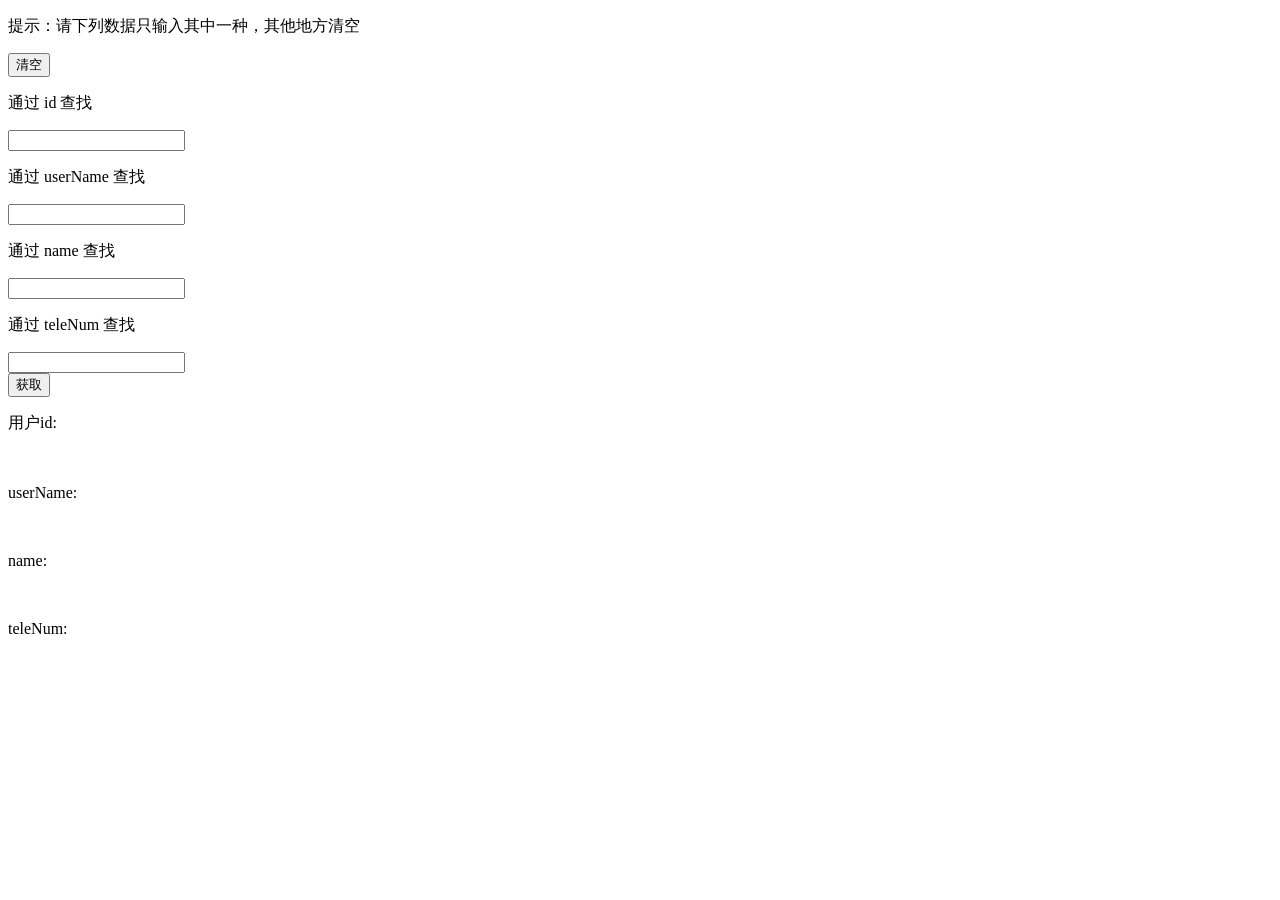
<file: src/main/resources/templates/login.html>
<!doctype html>
<html lang="zh" xmlns:th="https://www.thymeleaf.org/">
<head>
    <meta charset="UTF-8">
    <meta name="viewport"
          content="width=device-width, user-scalable=no, initial-scale=1.0, maximum-scale=1.0, minimum-scale=1.0">
    <meta http-equiv="X-UA-Compatible" content="ie=edge">
    <title>流调文档协作系统</title>
</head>
<body>
    <p>提示：请下列数据只输入其中一种，其他地方清空</p> <button onclick="clearin()">清空</button> <br>

    <p>通过 id 查找</p> <input type="text" name="id" id="input_id"><br>
    <p>通过 userName 查找</p><input type="text" name="userName" id="input_username"><br>
    <p>通过 name 查找</p><input type="text" name="name" id="input_name"><br>
    <p>通过 teleNum 查找</p><input type="text" name="teleNum" id="input_teleNum"><br>

    <button onclick="sub()">获取</button>

    <p>用户id:</p> <p id="userid"></p> <br>
    <p>userName:</p> <p id="userName"></p> <br>
    <p>name:</p> <p id="name"></p> <br>
    <p>teleNum:</p> <p id="teleNum"></p> <br>

    <script th:src="@{/js/jquery-3.0.0.min.js}"></script>
    <script>
        function clearin() {
            document.getElementById("input_id").value = "";
            document.getElementById("input_username").value = "";
            document.getElementById("input_name").value = "";
            document.getElementById("input_teleNum").value = "";

            document.getElementById("userid").innerHTML = "";
            document.getElementById("userName").innerHTML = "";
            document.getElementById("name").innerHTML = "";
            document.getElementById("teleNum").innerHTML = "";
        }

        function sub() {
            var id = document.getElementById("input_id").value; if(id==='') id=0;
            var username = document.getElementById("input_username").value;
            var name = document.getElementById("input_name").value;
            var telenum = document.getElementById("input_teleNum").value;

            sdata = {
                "id" : id,
                "userName": username,
                "role": "","gentle":0,"passWord":"",
                "name": name,"createDate":new Date(),
                "teleNum": telenum, "isOnline":0
            };

            $.ajax({
                type: "post",
                dataType: "json",
                url: '/MPCDSEPC/api/account/select',
                data:sdata,
                 "Content-Type":"application/json",
                success: function (result) {
                    document.getElementById("userid").innerHTML = result.id;
                    document.getElementById("userName").innerHTML = result.userName;
                    document.getElementById("name").innerHTML = result.name;
                    document.getElementById("teleNum").innerHTML = result.teleNum;
                }
            });
        }
    </script>
</body>
</html>
</file>
